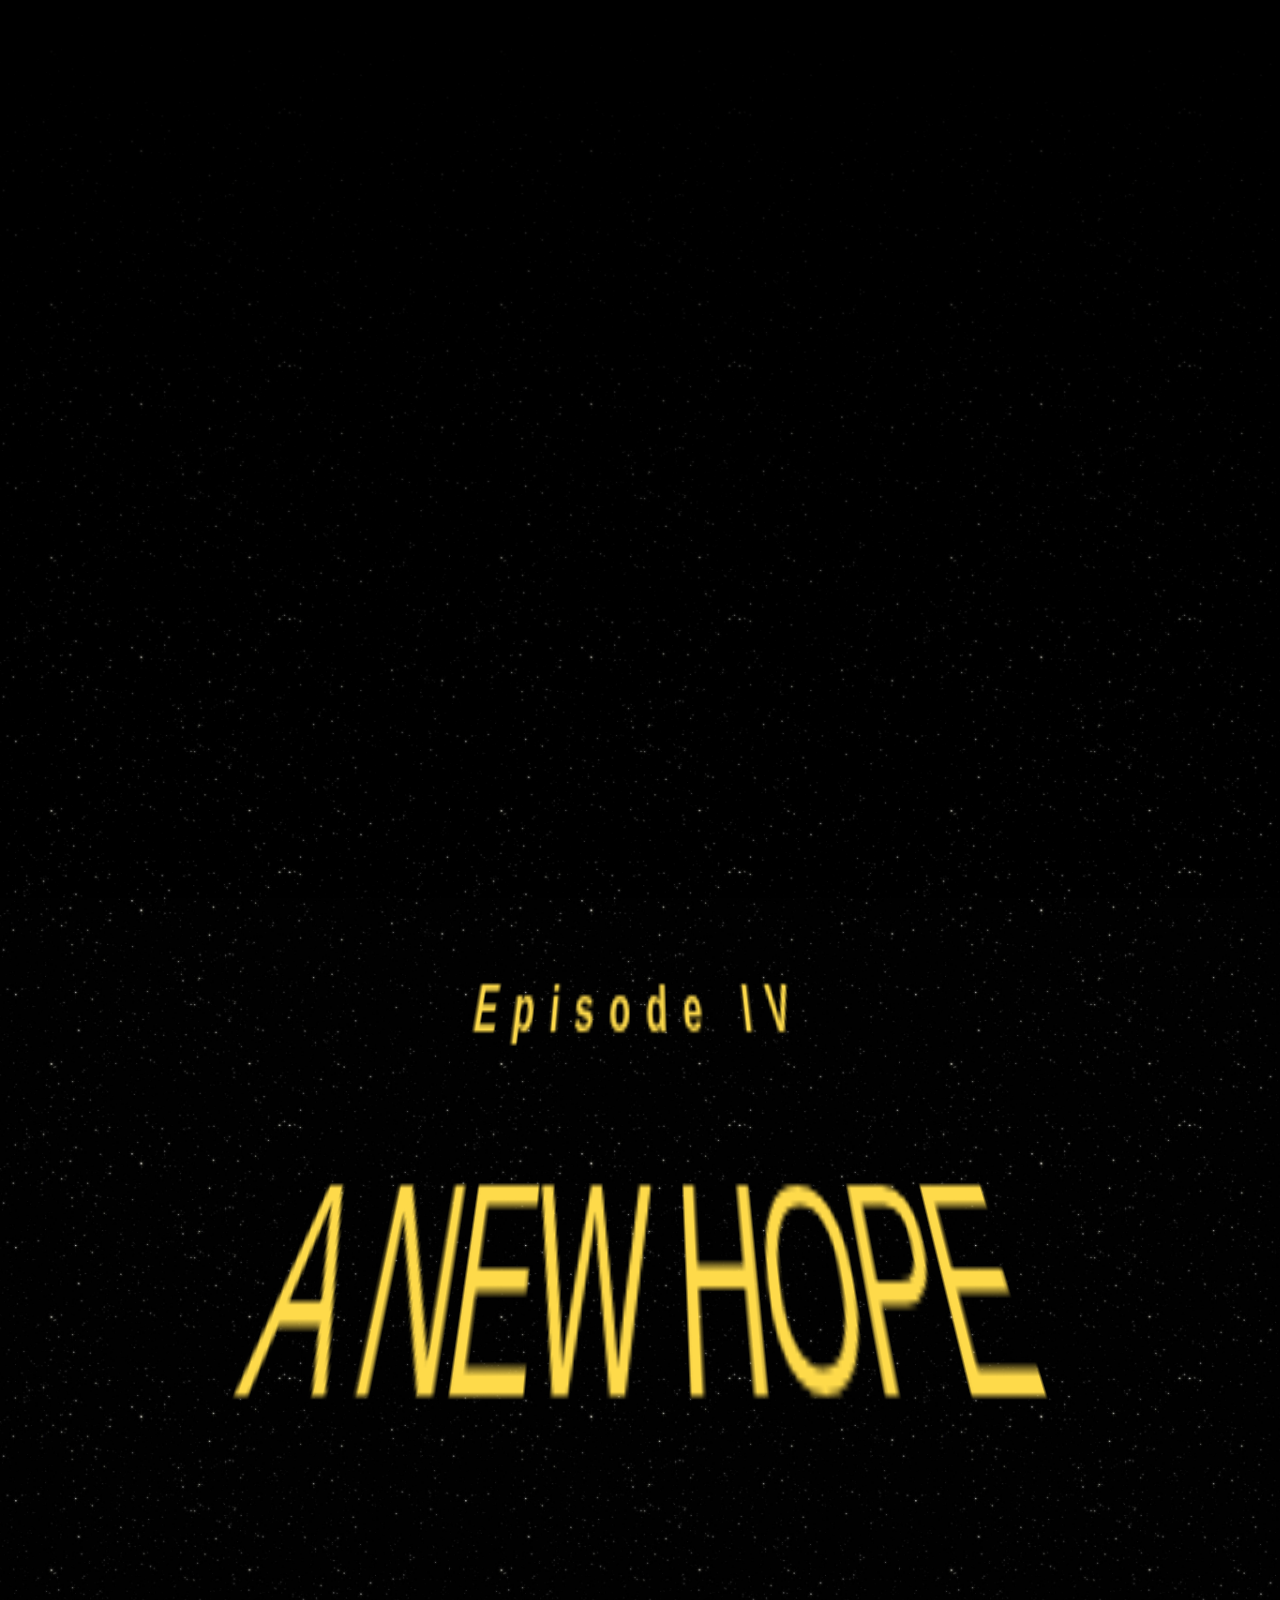
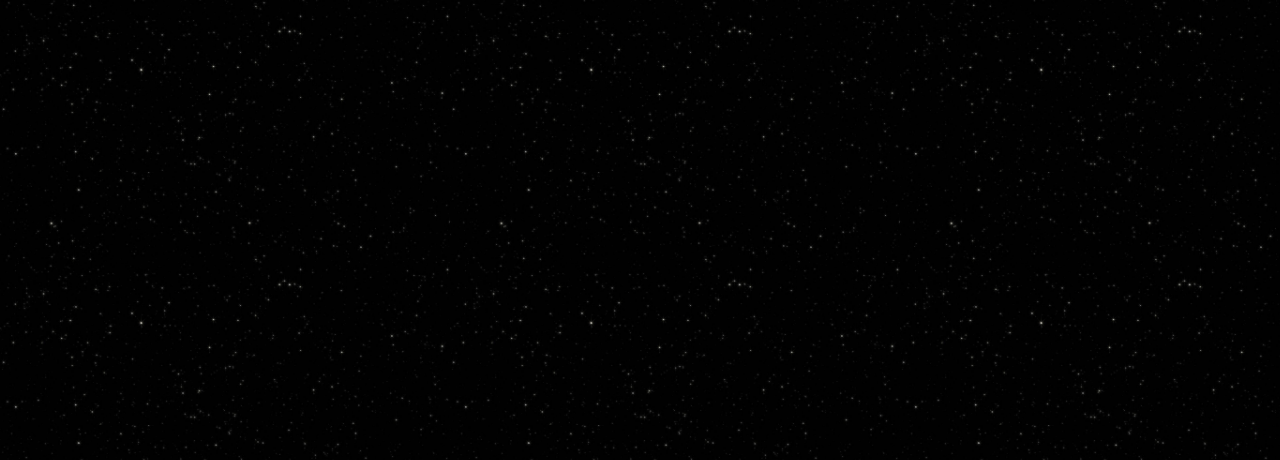
<file: scroll.html>
<html>
  <head>
    <link rel="stylesheet" href="./styles.css">
  </head>
  <!-- Not the best way to handle it. Will deal with it in react later -->
  <body onLoad="playMusic()">
    <!-- A long time ago... -->
    <p id="opening">A long time ago in a galaxy far, <br> far away....</p>
    <!-- Star Wars Logo -->
    <div>
      <img id="logo" src="./assets/logo.png">
    </div>
    <!-- Scrolling Text -->
    <div class="scroll_wrapper">
    <div id="scroll_text">
      <div>
        <div class="paragraph">
          <h3 id="episode">Episode IV</h3>
          <h2 id="title">A NEW HOPE</h2>
        </div>
        <div class="paragraph">
          <p class="line">It is a period of civil war.</p>
          <p class="line">Rebel spaceships, striking</p>
          <p class="line">from a hidden base, have won </p>
          <p class="line">their first victory against</p>
          <p class="line last">the evil Galactic Empire.</p>
        </div>
        <div class="paragraph">
          <p class="line">During the battle, Rebel</p>
          <p class="line">spies managed to steal secret</p>
          <p class="line">plans to the Empire’s</p>
          <p class="line">ultimate weapon, the DEATH</p>
          <p class="line">STAR, an armored space</p>
          <p class="line">station with enough power to</p>
          <p class="line last">destroy an entire planet.</p>
        </div>
        <div class="paragraph">
          <p class="line">Pursued by the Empire’s</p>
          <p class="line">sinister agents, Princess</p>
          <p class="line">Leia races home aboard her</p>
          <p class="line">starship, custodian of the</p>
          <p class="line">stolen plans that can save</p>
          <p class="line">her people and restore</p>
          <p class="line">freedom to the galaxy. . . </p>
        </div>
    </div>
  </div>
</div>
  </body>
  <script src="./index.js"></script>
</html>
</file>
<file: styles.css>
/* TODO: convert to local image */
html {
  background-image: url("./assets/stars.jpg");
  background-size: 50vmin;
  background-repeat: repeat;
  overflow: hidden;
}

html:after{
  content: '';
  position: absolute;
  top: 0;
  bottom: 0;
  left: 0;
  right: 0;
  background: linear-gradient(top, rgba(0,0,0,1), rgba(0,0,0,0) 100%);
  background: linear-gradient(to bottom, rgba(0,0,0,1), rgba(0,0,0,0) 100%);
  pointer-events: none;
}

.scroll_wrapper {
  position: absolute;
  top: 100px;
  bottom: 0;
  left: 0;
  right: 0;
  transform-origin: 50%, 100%;
  transform: perspective(250px) rotateX(29deg);
}

/* Handle wrapping and line characteristics */
.line {
  text-align: justify;
  text-align-last: justify;
  margin-top: 0;
  margin-bottom: 0;
  padding-left: 25vw;
  padding-right: 25vw;
  white-space: nowrap;
}

/* deals with last line for paragraphs for forced breaks */
.line.last {
  text-align-last: left;
}

/* Formatting for story paragraphs */
.paragraph {
  margin-top: 4rem;
}

/* Episode number */
#episode {
  font-size: 50%;
  margin-bottom: 0;
}

/* Episode title */
#title {
  text-align: center;
  margin-bottom: 0;
  margin-top: 1rem;
  letter-spacing: normal;
  font-weight: 530;
  font-size: 3.6vw;
  letter-spacing: -2px;
}

/* Base values for font */
#scroll_text {
  position: absolute;
  top: -3500px;
  bottom: 0;
  left: 0;
  right: 0;
  overflow: hidden;
  font-size: 2.6vw;
  text-align: center;
  color: #feda4a;
  font-family: 'Pathway Gothic One', sans-serif;
  font-weight: 550;
  letter-spacing: 7px;
}

/* animation beginning and timing */
#scroll_text > div {
  padding-top: 4100px;
  animation: scroll 110s 10s linear;
}

#opening {
  color: rgb(83, 236, 250);
  position: absolute;
  top: 40%;
  left: 50%;
  transform: translate(-50%, -50%);
  font-family: 'Pathway Gothic One', sans-serif;
  font-size: 4vw;
  font-weight: 200;
  text-align: justify;
  width: 57%;
  animation: fade 4s forwards;
  opacity: 0;
}

#logo {
  position: absolute;
  top: 60%;
  left: 50%;
  transform: translate(-50%, -50%);
  opacity: 0;
  animation: shrink 14s 5s forwards;
}

.click_text {
  color: rgb(83, 236, 250);
  position: absolute;
  top: 50%;
  left: 50%;
  transform: translate(-50%, -50%);
  font-family: 'Pathway Gothic One', sans-serif;
  font-size: 4vw;
  font-weight: 200;
  text-decoration: none;
  padding: 2rem 5rem;
  border: 4px solid rgba(83, 236, 250, .7);
}

/* ****** Keyframes ******** */

/* crawl Animation. (lower value = reduce scroll rate) */
@keyframes scroll{
  to{
    /* Magic number for scroll */
    margin-top: -3000px
  }
}

/* fade in and out galaxy intro text */
@keyframes fade {
  15%{
    opacity: 1;
  }
  70% {
    opacity: 1;
  }
  100% {
    opacity: 0;
  }
}

/* animate and make logo disappear */
@keyframes shrink {
  0% {
    opacity: 1;
    height: 150vh;
  }
  60%{
    height: 5vh;
  }
  100%{
    height: 0vh;
    opacity: 0;
  }
}
</file>
